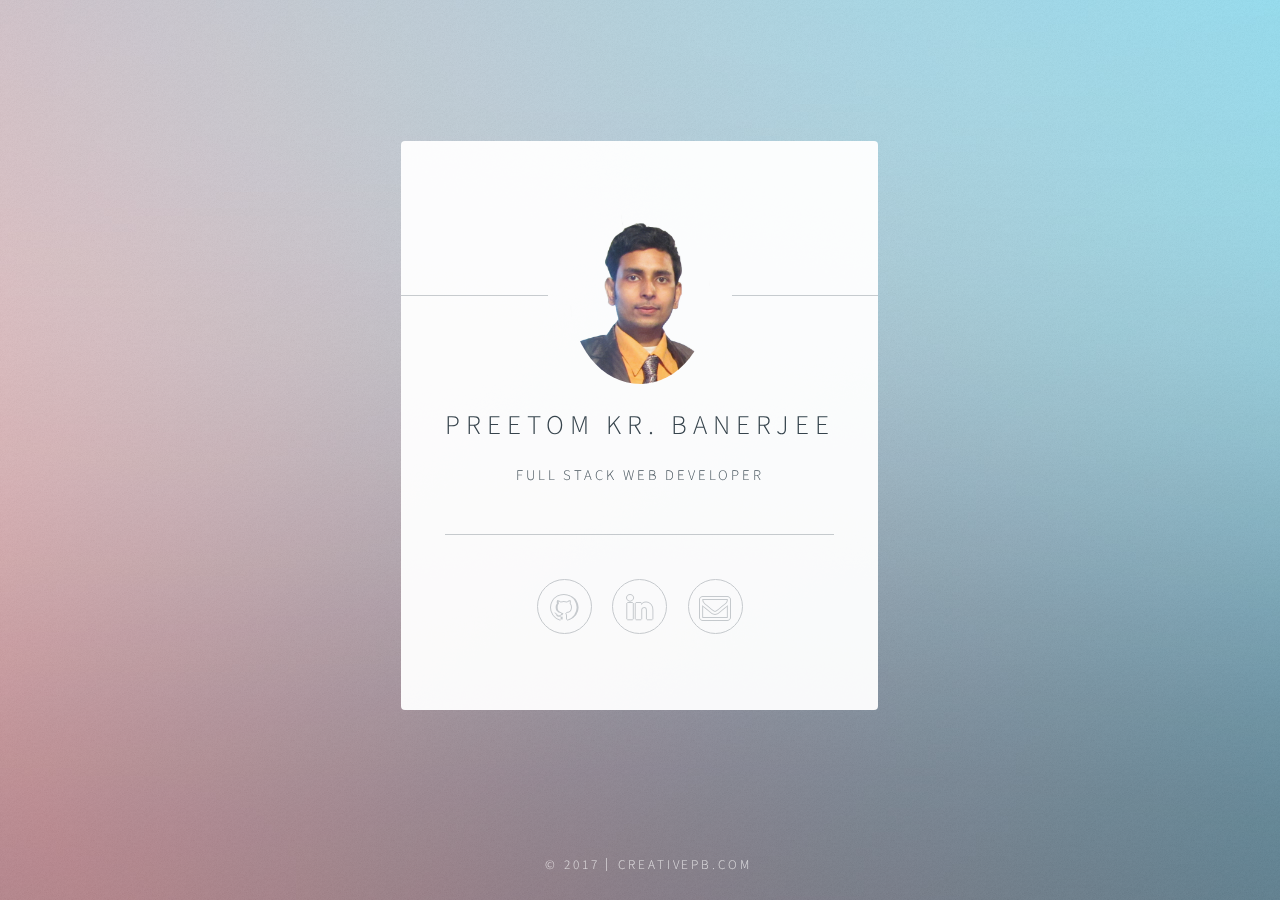
<file: index.html>
<!DOCTYPE HTML>
<html>
	<head>
		<!-- Startup configuration
		<link rel="manifest" href="manifest.webmanifest"> -->
		<title>Preetom Banerjee | Full-Stack Web Developer | UI/UX Designer</title>
		<meta charset="utf-8" />
        <meta http-equiv="refresh" content="2;url=http://creativepb.com/">
		<meta name="viewport" content="width=device-width, initial-scale=1" />
		<!--[if lte IE 8]><script src="assets/js/ie/html5shiv.js"></script><![endif]
		<!--[if lte IE 8]><link rel="stylesheet" href="assets/css/ie8.css" /><![endif]-->
		<!--[if lte IE 9]><link rel="stylesheet" href="assets/css/ie9.css" /><![endif]-->
		<link rel="stylesheet" href="assets/css/main.css" />
		<noscript><link rel="stylesheet" href="assets/css/noscript.css" /></noscript>
		</head>
	<body class="is-loading">
	<!-- Wrapper -->
			<div id="wrapper">

				<!-- Main -->
					<section id="main">
						<header>
							<span class="avatar"><img width="140px" src="images/avatar.jpg" alt="" /></span>
							<h1>Preetom Kr. Banerjee</h1>
							<p>Full Stack Web Developer</p>
						</header>
						<hr />
						<footer>
							<ul class="icons">
								<li><a target="_blank" href="https://github.com/preetom" class="fa-github">Github</a></li>
								<li><a target="_blank" href="https://www.linkedin.com/in/creativepreetom" class="fa-linkedin">Linkedin</a></li>
								<li><a href="mailto:me@creativepb.com" class="fa-envelope-o">Contact Us</a></li>
							</ul>
						</footer>
					</section>

				<!-- Footer -->
					<footer id="footer">
						<ul class="copyright">
							<li>&copy; 2017</li><li> Creativepb.com</a></li>
						</ul>
					</footer>

			</div>

		<!-- Scripts -->
			<!--[if lte IE 8]><script src="assets/js/respond.min.js"></script><![endif]-->
			<script>
				if ('addEventListener' in window) {
					window.addEventListener('load', function() { document.body.className = document.body.className.replace(/\bis-loading\b/, ''); });
					document.body.className += (navigator.userAgent.match(/(MSIE|rv:11\.0)/) ? ' is-ie' : '');
				}
			</script>
	
		<script>
            (function() {
                var preload = new createjs.LoadQueue();
                preload.addEventListener("fileload", handleFileComplete);
                preload.loadFile("video.mp4");
            })(console.log("Video Loaded!!"));
  (function(i,s,o,g,r,a,m){i['GoogleAnalyticsObject']=r;i[r]=i[r]||function(){
  (i[r].q=i[r].q||[]).push(arguments)},i[r].l=1*new Date();a=s.createElement(o),
  m=s.getElementsByTagName(o)[0];a.async=1;a.src=g;m.parentNode.insertBefore(a,m)
  })(window,document,'script','//www.google-analytics.com/analytics.js','ga');

  ga('create', 'UA-51670609-1', 'auto');
  ga('send', 'pageview');

</script>
	</body>
</html>
</file>
<file: assets/css/ie8.css>
/*
	Identity by HTML5 UP
	html5up.net | @ajlkn
	Free for personal and commercial use under the CCA 3.0 license (html5up.net/license)
*/

/* List */

	ul.icons li a {
		-ms-behavior: url("assets/js/PIE.htc");
	}

		ul.icons li a:before {
			text-align: center;
			font-size: 26px;
		}

/* Main */

	#main {
		-ms-behavior: url("assets/js/PIE.htc");
	}

		#main .avatar img {
			-ms-behavior: url("assets/js/PIE.htc");
		}

/* Footer */

	#footer {
		color: #fff;
	}

		#footer .copyright li {
			border-left: solid 1px #fff;
		}
</file>
<file: assets/css/ie9.css>
/*
	Identity by HTML5 UP
	html5up.net | @ajlkn
	Free for personal and commercial use under the CCA 3.0 license (html5up.net/license)
*/

/* Basic */

	body {
		background-image: url("../../images/bg.jpg");
		background-repeat: no-repeat;
		background-size: cover;
		background-position: bottom center;
		background-attachment: fixed;
	}

		body:after {
			display: none;
		}

/* List */

	ul.icons li a:before {
		color: #c8cccf;
	}

	ul.icons li a:hover:before {
		color: #ff7496;
	}

/* Wrapper */

	#wrapper {
		text-align: center;
	}

/* Main */

	#main {
		display: inline-block;
	}
</file>
<file: assets/css/noscript.css>
/*
	Identity by HTML5 UP
	html5up.net | @ajlkn
	Free for personal and commercial use under the CCA 3.0 license (html5up.net/license)
*/

/* Basic */

	body:after {
		display: none;
	}

/* Main */

	#main {
		-moz-transform: none !important;
		-webkit-transform: none !important;
		-ms-transform: none !important;
		transform: none !important;
		opacity: 1 !important;
	}
</file>
<file: assets/css/main.css>
@charset "UTF-8";
@import url(font-awesome.min.css);
@import url("http://fonts.googleapis.com/css?family=Source+Sans+Pro:300");

/*
	Identity by HTML5 UP
	html5up.net | @ajlkn
	Free for personal and commercial use under the CCA 3.0 license (html5up.net/license)
*/

/* Reset */

	html, body, div, span, applet, object, iframe, h1, h2, h3, h4, h5, h6, p, blockquote, pre, a, abbr, acronym, address, big, cite, code, del, dfn, em, img, ins, kbd, q, s, samp, small, strike, strong, sub, sup, tt, var, b, u, i, center, dl, dt, dd, ol, ul, li, fieldset, form, label, legend, table, caption, tbody, tfoot, thead, tr, th, td, article, aside, canvas, details, embed, figure, figcaption, footer, header, hgroup, menu, nav, output, ruby, section, summary, time, mark, audio, video {
		margin: 0;
		padding: 0;
		border: 0;
		font-size: 100%;
		font: inherit;
		vertical-align: baseline;
	}

	article, aside, details, figcaption, figure, footer, header, hgroup, menu, nav, section {
		display: block;
	}

	body {
		line-height: 1;
	}

	ol, ul {
		list-style: none;
	}

	blockquote, q {
		quotes: none;
	}

	blockquote:before, blockquote:after, q:before, q:after {
		content: '';
		content: none;
	}

	table {
		border-collapse: collapse;
		border-spacing: 0;
	}

	body {
		-webkit-text-size-adjust: none;
	}

/* Box Model */

	*, *:before, *:after {
		-moz-box-sizing: border-box;
		-webkit-box-sizing: border-box;
		box-sizing: border-box;
	}

/* Basic */

	@media screen and (max-width: 480px) {

		html, body {
			min-width: 320px;
		}

	}

	body.is-loading *, body.is-loading *:before, body.is-loading *:after {
		-moz-animation: none !important;
		-webkit-animation: none !important;
		-ms-animation: none !important;
		animation: none !important;
		-moz-transition: none !important;
		-webkit-transition: none !important;
		-ms-transition: none !important;
		transition: none !important;
	}

	html {
		height: 100%;
	}

	body {
		height: 100%;
		background-color: #ffffff;
		background-image: url("images/overlay.png"), -moz-linear-gradient(60deg, rgba(255, 165, 150, 0.5) 5%, rgba(0, 228, 255, 0.35)), url("../../images/bg.jpg");
		background-image: url("images/overlay.png"), -webkit-linear-gradient(60deg, rgba(255, 165, 150, 0.5) 5%, rgba(0, 228, 255, 0.35)), url("../../images/bg.jpg");
		background-image: url("images/overlay.png"), -ms-linear-gradient(60deg, rgba(255, 165, 150, 0.5) 5%, rgba(0, 228, 255, 0.35)), url("../../images/bg.jpg");
		background-image: url("images/overlay.png"), linear-gradient(60deg, rgba(255, 165, 150, 0.5) 5%, rgba(0, 228, 255, 0.35)), url("../../images/bg.jpg");
		background-repeat: repeat,			no-repeat,			no-repeat;
		background-size: 100px 100px, cover,				cover;
		background-position: top left,		center center,		bottom center;
		background-attachment: fixed,			fixed,				fixed;
	}

		body:after {
			content: '';
			display: block;
			position: fixed;
			top: 0;
			left: 0;
			width: 100%;
			height: inherit;
			opacity: 0;
			z-index: 1;
			background-color: #ffffff;
			background-image: url("images/overlay.png"), -moz-linear-gradient(60deg, rgba(255, 165, 150, 0.5) 5%, rgba(0, 228, 255, 0.35));
			background-image: url("images/overlay.png"), -webkit-linear-gradient(60deg, rgba(255, 165, 150, 0.5) 5%, rgba(0, 228, 255, 0.35));
			background-image: url("images/overlay.png"), -ms-linear-gradient(60deg, rgba(255, 165, 150, 0.5) 5%, rgba(0, 228, 255, 0.35));
			background-image: url("images/overlay.png"), linear-gradient(60deg, rgba(255, 165, 150, 0.5) 5%, rgba(0, 228, 255, 0.35));
			background-repeat: repeat,			no-repeat;
			background-size: 100px 100px, cover;
			background-position: top left,		center center;
			-moz-transition: opacity 1.75s ease-out;
			-webkit-transition: opacity 1.75s ease-out;
			-ms-transition: opacity 1.75s ease-out;
			transition: opacity 1.75s ease-out;
		}

		body.is-loading:after {
			opacity: 1;
		}

/* Type */

	body, input, select, textarea {
		color: #414f57;
		font-family: "Source Sans Pro", Helvetica, sans-serif;
		font-size: 14pt;
		font-weight: 300;
		line-height: 2;
		letter-spacing: 0.2em;
		text-transform: uppercase;
	}

		@media screen and (max-width: 1680px) {

			body, input, select, textarea {
				font-size: 11pt;
			}

		}

		@media screen and (max-width: 480px) {

			body, input, select, textarea {
				font-size: 10pt;
				line-height: 1.75;
			}

		}

	a {
		-moz-transition: color 0.2s ease, border-color 0.2s ease;
		-webkit-transition: color 0.2s ease, border-color 0.2s ease;
		-ms-transition: color 0.2s ease, border-color 0.2s ease;
		transition: color 0.2s ease, border-color 0.2s ease;
		color: inherit;
		text-decoration: none;
	}

		a:before {
			-moz-transition: color 0.2s ease, text-shadow 0.2s ease;
			-webkit-transition: color 0.2s ease, text-shadow 0.2s ease;
			-ms-transition: color 0.2s ease, text-shadow 0.2s ease;
			transition: color 0.2s ease, text-shadow 0.2s ease;
		}

		a:hover {
			color: #ff7496;
		}

	strong, b {
		color: #313f47;
	}

	em, i {
		font-style: italic;
	}

	p {
		margin: 0 0 1.5em 0;
	}

	h1, h2, h3, h4, h5, h6 {
		color: #313f47;
		line-height: 1.5;
		margin: 0 0 0.75em 0;
	}

		h1 a, h2 a, h3 a, h4 a, h5 a, h6 a {
			color: inherit;
			text-decoration: none;
		}

	h1 {
		font-size: 1.85em;
		letter-spacing: 0.22em;
		margin: 0 0 0.525em 0;
	}

	h2 {
		font-size: 1.25em;
	}

	h3 {
		font-size: 1em;
	}

	h4 {
		font-size: 1em;
	}

	h5 {
		font-size: 1em;
	}

	h6 {
		font-size: 1em;
	}

	@media screen and (max-width: 480px) {

		h1 {
			font-size: 1.65em;
		}

	}

	sub {
		font-size: 0.8em;
		position: relative;
		top: 0.5em;
	}

	sup {
		font-size: 0.8em;
		position: relative;
		top: -0.5em;
	}

	hr {
		border: 0;
		border-bottom: solid 1px #c8cccf;
		margin: 3em 0;
	}

/* Form */

	form {
		margin: 0 0 1.5em 0;
	}

		form > .field {
			margin: 0 0 1.5em 0;
		}

			form > .field > :last-child {
				margin-bottom: 0;
			}

	label {
		color: #313f47;
		display: block;
		font-size: 0.9em;
		margin: 0 0 0.75em 0;
	}

	input[type="text"],
	input[type="password"],
	input[type="email"],
	input[type="tel"],
	select,
	textarea {
		-moz-appearance: none;
		-webkit-appearance: none;
		-ms-appearance: none;
		appearance: none;
		border-radius: 4px;
		border: solid 1px #c8cccf;
		color: inherit;
		display: block;
		outline: 0;
		padding: 0 1em;
		text-decoration: none;
		width: 100%;
	}

		input[type="text"]:invalid,
		input[type="password"]:invalid,
		input[type="email"]:invalid,
		input[type="tel"]:invalid,
		select:invalid,
		textarea:invalid {
			box-shadow: none;
		}

		input[type="text"]:focus,
		input[type="password"]:focus,
		input[type="email"]:focus,
		input[type="tel"]:focus,
		select:focus,
		textarea:focus {
			border-color: #ff7496;
		}

	.select-wrapper {
		text-decoration: none;
		display: block;
		position: relative;
	}

		.select-wrapper:before {
			content: "";
			-moz-osx-font-smoothing: grayscale;
			-webkit-font-smoothing: antialiased;
			font-family: FontAwesome;
			font-style: normal;
			font-weight: normal;
			text-transform: none !important;
		}

		.select-wrapper:before {
			color: #c8cccf;
			display: block;
			height: 2.75em;
			line-height: 2.75em;
			pointer-events: none;
			position: absolute;
			right: 0;
			text-align: center;
			top: 0;
			width: 2.75em;
		}

		.select-wrapper select::-ms-expand {
			display: none;
		}

	input[type="text"],
	input[type="password"],
	input[type="email"],
	select {
		height: 2.75em;
	}

	textarea {
		padding: 0.75em 1em;
	}

	input[type="checkbox"],
	input[type="radio"] {
		-moz-appearance: none;
		-webkit-appearance: none;
		-ms-appearance: none;
		appearance: none;
		display: block;
		float: left;
		margin-right: -2em;
		opacity: 0;
		width: 1em;
		z-index: -1;
	}

		input[type="checkbox"] + label,
		input[type="radio"] + label {
			text-decoration: none;
			color: #414f57;
			cursor: pointer;
			display: inline-block;
			font-size: 1em;
			font-weight: 300;
			padding-left: 2.4em;
			padding-right: 0.75em;
			position: relative;
		}

			input[type="checkbox"] + label:before,
			input[type="radio"] + label:before {
				-moz-osx-font-smoothing: grayscale;
				-webkit-font-smoothing: antialiased;
				font-family: FontAwesome;
				font-style: normal;
				font-weight: normal;
				text-transform: none !important;
			}

			input[type="checkbox"] + label:before,
			input[type="radio"] + label:before {
				border-radius: 4px;
				border: solid 1px #c8cccf;
				content: '';
				display: inline-block;
				height: 1.65em;
				left: 0;
				line-height: 1.58125em;
				position: absolute;
				text-align: center;
				top: 0.15em;
				width: 1.65em;
			}

		input[type="checkbox"]:checked + label:before,
		input[type="radio"]:checked + label:before {
			color: #ff7496;
			content: '\f00c';
		}

		input[type="checkbox"]:focus + label:before,
		input[type="radio"]:focus + label:before {
			border-color: #ff7496;
		}

	input[type="checkbox"] + label:before {
		border-radius: 4px;
	}

	input[type="radio"] + label:before {
		border-radius: 100%;
	}

	::-webkit-input-placeholder {
		color: #616f77 !important;
		opacity: 1.0;
	}

	:-moz-placeholder {
		color: #616f77 !important;
		opacity: 1.0;
	}

	::-moz-placeholder {
		color: #616f77 !important;
		opacity: 1.0;
	}

	:-ms-input-placeholder {
		color: #616f77 !important;
		opacity: 1.0;
	}

	.formerize-placeholder {
		color: #616f77 !important;
		opacity: 1.0;
	}

/* Icon */

	.icon {
		text-decoration: none;
		position: relative;
		border-bottom: none;
	}

		.icon:before {
			-moz-osx-font-smoothing: grayscale;
			-webkit-font-smoothing: antialiased;
			font-family: FontAwesome;
			font-style: normal;
			font-weight: normal;
			text-transform: none !important;
		}

		.icon > .label {
			display: none;
		}

/* List */

	ol {
		list-style: decimal;
		margin: 0 0 1.5em 0;
		padding-left: 1.25em;
	}

		ol li {
			padding-left: 0.25em;
		}

	ul {
		list-style: disc;
		margin: 0 0 1.5em 0;
		padding-left: 1em;
	}

		ul li {
			padding-left: 0.5em;
		}

		ul.alt {
			list-style: none;
			padding-left: 0;
		}

			ul.alt li {
				border-top: solid 1px #c8cccf;
				padding: 0.5em 0;
			}

				ul.alt li:first-child {
					border-top: 0;
					padding-top: 0;
				}

		ul.icons {
			cursor: default;
			list-style: none;
			padding-left: 0;
			margin-top: -0.675em;
		}

			ul.icons li {
				display: inline-block;
				padding: 0.675em 0.5em;
			}

				ul.icons li a {
					text-decoration: none;
					position: relative;
					display: block;
					width: 3.75em;
					height: 3.75em;
					border-radius: 100%;
					border: solid 1px #c8cccf;
					line-height: 3.75em;
					overflow: hidden;
					text-align: center;
					text-indent: 3.75em;
					white-space: nowrap;
				}

					ul.icons li a:before {
						-moz-osx-font-smoothing: grayscale;
						-webkit-font-smoothing: antialiased;
						font-family: FontAwesome;
						font-style: normal;
						font-weight: normal;
						text-transform: none !important;
					}

					ul.icons li a:before {
						color: #ffffff;
						text-shadow: 1.25px 0px 0px #c8cccf, -1.25px 0px 0px #c8cccf, 0px 1.25px 0px #c8cccf, 0px -1.25px 0px #c8cccf;
					}

					ul.icons li a:hover:before {
						text-shadow: 1.25px 0px 0px #ff7496, -1.25px 0px 0px #ff7496, 0px 1.25px 0px #ff7496, 0px -1.25px 0px #ff7496;
					}

					ul.icons li a:before {
						position: absolute;
						top: 0;
						left: 0;
						width: inherit;
						height: inherit;
						font-size: 1.85rem;
						line-height: inherit;
						text-align: center;
						text-indent: 0;
					}

					ul.icons li a:hover {
						border-color: #ff7496;
					}

			@media screen and (max-width: 480px) {

				ul.icons li a:before {
					font-size: 1.5rem;
				}

			}

		ul.actions {
			cursor: default;
			list-style: none;
			padding-left: 0;
		}

			ul.actions li {
				display: inline-block;
				padding: 0 0.75em 0 0;
				vertical-align: middle;
			}

				ul.actions li:last-child {
					padding-right: 0;
				}

	dl {
		margin: 0 0 1.5em 0;
	}

		dl dt {
			display: block;
			margin: 0 0 0.75em 0;
		}

		dl dd {
			margin-left: 1.5em;
		}

/* Button */

	input[type="submit"],
	input[type="reset"],
	input[type="button"],
	button,
	.button {
		-moz-appearance: none;
		-webkit-appearance: none;
		-ms-appearance: none;
		appearance: none;
		-moz-transition: background-color 0.2s ease-in-out, border-color 0.2s ease-in-out, color 0.2s ease-in-out;
		-webkit-transition: background-color 0.2s ease-in-out, border-color 0.2s ease-in-out, color 0.2s ease-in-out;
		-ms-transition: background-color 0.2s ease-in-out, border-color 0.2s ease-in-out, color 0.2s ease-in-out;
		transition: background-color 0.2s ease-in-out, border-color 0.2s ease-in-out, color 0.2s ease-in-out;
		display: inline-block;
		height: 2.75em;
		line-height: 2.75em;
		padding: 0 1.5em;
		background-color: transparent;
		border-radius: 4px;
		border: solid 1px #c8cccf;
		color: #414f57 !important;
		cursor: pointer;
		text-align: center;
		text-decoration: none;
		white-space: nowrap;
	}

		input[type="submit"]:hover,
		input[type="reset"]:hover,
		input[type="button"]:hover,
		button:hover,
		.button:hover {
			border-color: #ff7496;
			color: #ff7496 !important;
		}

		input[type="submit"].icon,
		input[type="reset"].icon,
		input[type="button"].icon,
		button.icon,
		.button.icon {
			padding-left: 1.35em;
		}

			input[type="submit"].icon:before,
			input[type="reset"].icon:before,
			input[type="button"].icon:before,
			button.icon:before,
			.button.icon:before {
				margin-right: 0.5em;
			}

		input[type="submit"].fit,
		input[type="reset"].fit,
		input[type="button"].fit,
		button.fit,
		.button.fit {
			display: block;
			width: 100%;
			margin: 0 0 0.75em 0;
		}

		input[type="submit"].small,
		input[type="reset"].small,
		input[type="button"].small,
		button.small,
		.button.small {
			font-size: 0.8em;
		}

		input[type="submit"].big,
		input[type="reset"].big,
		input[type="button"].big,
		button.big,
		.button.big {
			font-size: 1.35em;
		}

		input[type="submit"].disabled, input[type="submit"]:disabled,
		input[type="reset"].disabled,
		input[type="reset"]:disabled,
		input[type="button"].disabled,
		input[type="button"]:disabled,
		button.disabled,
		button:disabled,
		.button.disabled,
		.button:disabled {
			-moz-pointer-events: none;
			-webkit-pointer-events: none;
			-ms-pointer-events: none;
			pointer-events: none;
			opacity: 0.5;
		}

/* Main */

	#main {
		position: relative;
		max-width: 100%;
		min-width: 27em;
		padding: 4.5em 3em 3em 3em ;
		background: #ffffff;
		border-radius: 4px;
		cursor: default;
		opacity: 0.95;
		text-align: center;
		-moz-transform-origin: 50% 50%;
		-webkit-transform-origin: 50% 50%;
		-ms-transform-origin: 50% 50%;
		transform-origin: 50% 50%;
		-moz-transform: rotateX(0deg);
		-webkit-transform: rotateX(0deg);
		-ms-transform: rotateX(0deg);
		transform: rotateX(0deg);
		-moz-transition: opacity 1s ease, -moz-transform 1s ease;
		-webkit-transition: opacity 1s ease, -webkit-transform 1s ease;
		-ms-transition: opacity 1s ease, -ms-transform 1s ease;
		transition: opacity 1s ease, transform 1s ease;
	}

		#main .avatar {
			position: relative;
			display: block;
			margin-bottom: 1.5em;
		}

			#main .avatar img {
				display: block;
				margin: 0 auto;
				border-radius: 100%;
				box-shadow: 0 0 0 1.5em #ffffff;
			}

			#main .avatar:before {
				content: '';
				display: block;
				position: absolute;
				top: 50%;
				left: -3em;
				width: calc(100% + 6em);
				height: 1px;
				z-index: -1;
				background: #c8cccf;
			}

		@media screen and (max-width: 480px) {

			#main {
				min-width: 0;
				width: 100%;
				padding: 4em 2em 2.5em 2em ;
			}

				#main .avatar:before {
					left: -2em;
					width: calc(100% + 4em);
				}

		}

		body.is-loading #main {
			opacity: 0;
			-moz-transform: rotateX(15deg);
			-webkit-transform: rotateX(15deg);
			-ms-transform: rotateX(15deg);
			transform: rotateX(15deg);
		}

/* Footer */

	#footer {
		-moz-align-self: -moz-flex-end;
		-webkit-align-self: -webkit-flex-end;
		-ms-align-self: -ms-flex-end;
		align-self: flex-end;
		width: 100%;
		padding: 1.5em 0 0 0;
		color: rgba(255, 255, 255, 0.75);
		cursor: default;
		text-align: center;
	}

		#footer .copyright {
			margin: 0;
			padding: 0;
			font-size: 0.9em;
			list-style: none;
		}

			#footer .copyright li {
				display: inline-block;
				margin: 0 0 0 0.45em;
				padding: 0 0 0 0.85em;
				border-left: solid 1px rgba(255, 255, 255, 0.5);
				line-height: 1;
			}

				#footer .copyright li:first-child {
					border-left: 0;
				}

/* Wrapper */

	#wrapper {
		display: -moz-flex;
		display: -webkit-flex;
		display: -ms-flex;
		display: flex;
		-moz-align-items: center;
		-webkit-align-items: center;
		-ms-align-items: center;
		align-items: center;
		-moz-justify-content: space-between;
		-webkit-justify-content: space-between;
		-ms-justify-content: space-between;
		justify-content: space-between;
		-moz-flex-direction: column;
		-webkit-flex-direction: column;
		-ms-flex-direction: column;
		flex-direction: column;
		-moz-perspective: 1000px;
		-webkit-perspective: 1000px;
		-ms-perspective: 1000px;
		perspective: 1000px;
		position: relative;
		min-height: 100%;
		padding: 1.5em;
		z-index: 2;
	}

		#wrapper > * {
			z-index: 1;
		}

		#wrapper:before {
			content: '';
			display: block;
		}

		@media screen and (max-width: 360px) {

			#wrapper {
				padding: 0.75em;
			}

		}

		body.is-ie #wrapper {
			height: 100%;
		}
</file>
